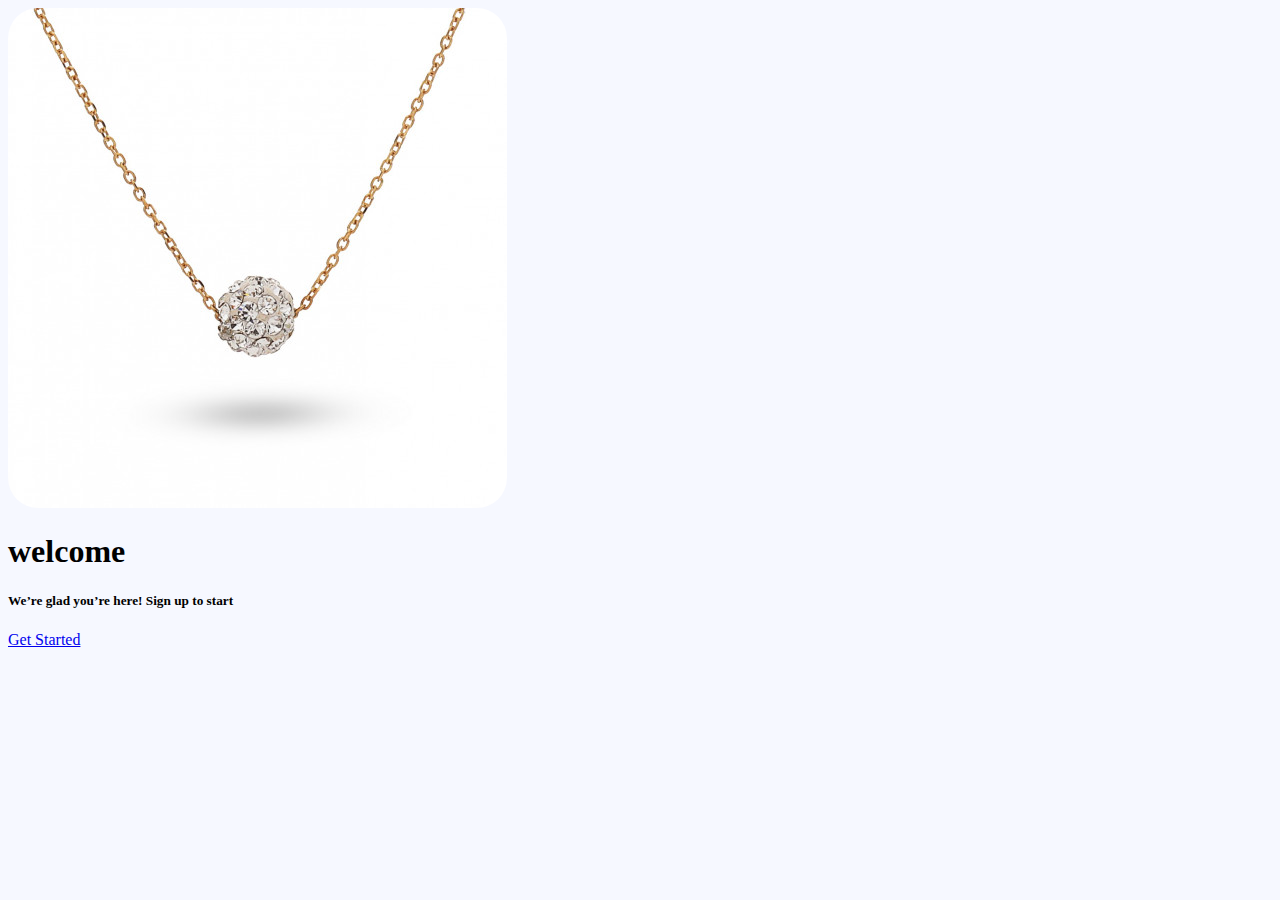
<file: index.html>
<!DOCTYPE html>
<html lang="en">
<head>
    <meta charset="UTF-8">
    <meta name="viewport" content="width=device-width, initial-scale=1.0">
    <title>Document</title>
    <link rel="stylesheet" href="https://cdn.jsdelivr.net/npm/bootstrap@4.6.2/dist/css/bootstrap.min.css" integrity="sha384-xOolHFLEh07PJGoPkLv1IbcEPTNtaed2xpHsD9ESMhqIYd0nLMwNLD69Npy4HI+N" crossorigin="anonymous">
    <link rel="stylesheet" href="css/style.css">
</head>
<body>
    <div class="container">
        <div class="row">
            <div class="col-md-6">
                <img src="img/3123i2lmPiL._AC_SY780_.jpg"  class="mt-4 pt-4 w-75 myimg" >
            </div>
            <div class="col-md-6 d-flex flex-column justify-content-center">
                <h1> welcome</h1>
                <h5 class="text-muted my-3">We’re glad you’re here! Sign up to start</h5>
                <a href="register.html" class="btn btn-primary btn-block">Get Started</a>
            </div>
        </div>
    </div>


    <script src="https://cdn.jsdelivr.net/npm/jquery@3.5.1/dist/jquery.slim.min.js" integrity="sha384-DfXdz2htPH0lsSSs5nCTpuj/zy4C+OGpamoFVy38MVBnE+IbbVYUew+OrCXaRkfj" crossorigin="anonymous"></script>
<script src="https://cdn.jsdelivr.net/npm/popper.js@1.16.1/dist/umd/popper.min.js" integrity="sha384-9/reFTGAW83EW2RDu2S0VKaIzap3H66lZH81PoYlFhbGU+6BZp6G7niu735Sk7lN" crossorigin="anonymous"></script>
<script src="https://cdn.jsdelivr.net/npm/bootstrap@4.6.2/dist/js/bootstrap.min.js" integrity="sha384-+sLIOodYLS7CIrQpBjl+C7nPvqq+FbNUBDunl/OZv93DB7Ln/533i8e/mZXLi/P+" crossorigin="anonymous"></script>
</body>
</html>
</file>
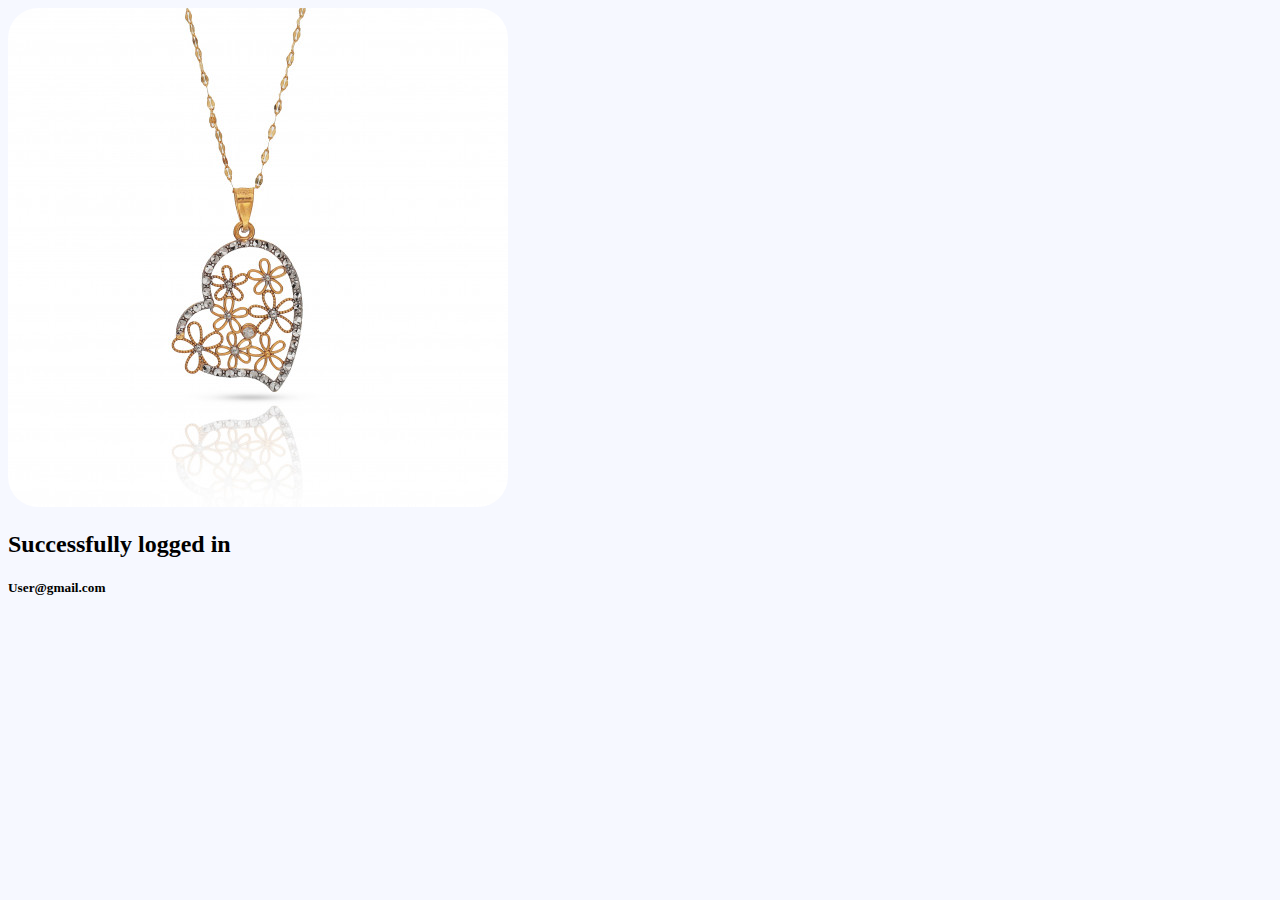
<file: created.html>
<!DOCTYPE html>
<html lang="en">
<head>
    <meta charset="UTF-8">
    <meta name="viewport" content="width=device-width, initial-scale=1.0">
    <title>Document</title>
    <link rel="stylesheet" href="https://cdn.jsdelivr.net/npm/bootstrap@4.6.2/dist/css/bootstrap.min.css" integrity="sha384-xOolHFLEh07PJGoPkLv1IbcEPTNtaed2xpHsD9ESMhqIYd0nLMwNLD69Npy4HI+N" crossorigin="anonymous">
    <link rel="stylesheet" href="css/style.css">
</head>
<body>
    <div class="container">
        <div class="row">
            <div class="col-md-6">
                <img src="img/ea2e1cc89fe6186afba2ac5e3a2eebdc.jpg"  class="mt-3 pt-3 w-75 myimg" >
            </div>
            <div class="col-md-6 d-flex flex-column justify-content-center">
                <h2 >Successfully logged in</h2>
                <h5>User@gmail.com</h5>  
            </div>
        </div>
    </div>


    <script src="https://cdn.jsdelivr.net/npm/jquery@3.5.1/dist/jquery.slim.min.js" integrity="sha384-DfXdz2htPH0lsSSs5nCTpuj/zy4C+OGpamoFVy38MVBnE+IbbVYUew+OrCXaRkfj" crossorigin="anonymous"></script>
<script src="https://cdn.jsdelivr.net/npm/popper.js@1.16.1/dist/umd/popper.min.js" integrity="sha384-9/reFTGAW83EW2RDu2S0VKaIzap3H66lZH81PoYlFhbGU+6BZp6G7niu735Sk7lN" crossorigin="anonymous"></script>
<script src="https://cdn.jsdelivr.net/npm/bootstrap@4.6.2/dist/js/bootstrap.min.js" integrity="sha384-+sLIOodYLS7CIrQpBjl+C7nPvqq+FbNUBDunl/OZv93DB7Ln/533i8e/mZXLi/P+" crossorigin="anonymous"></script>
</body>
</html>
</file>
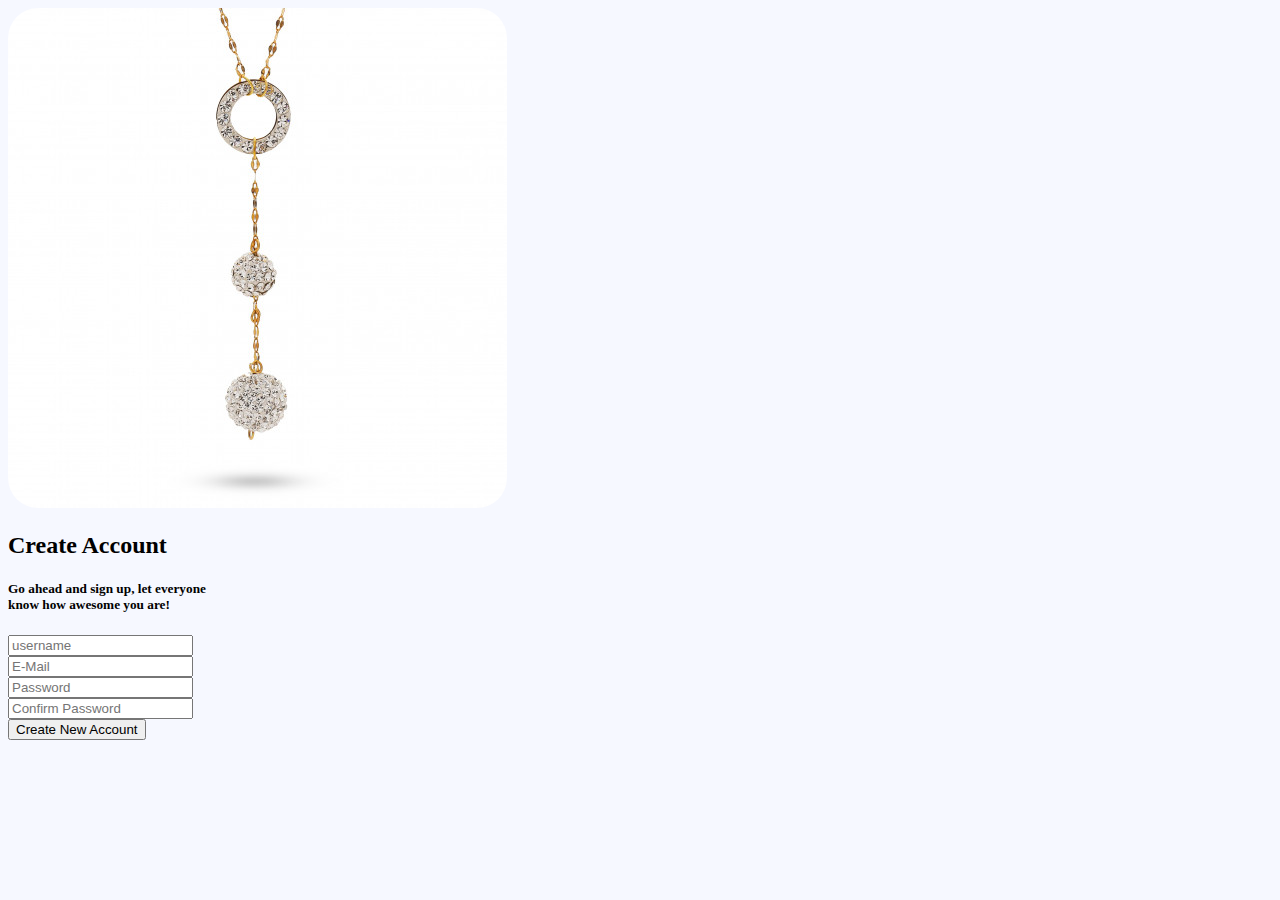
<file: register.html>
<!DOCTYPE html>
<html lang="en">
<head>
    <meta charset="UTF-8">
    <meta name="viewport" content="width=device-width, initial-scale=1.0">
    <title>Document</title>
    <link rel="stylesheet" href="https://cdn.jsdelivr.net/npm/bootstrap@4.6.2/dist/css/bootstrap.min.css" integrity="sha384-xOolHFLEh07PJGoPkLv1IbcEPTNtaed2xpHsD9ESMhqIYd0nLMwNLD69Npy4HI+N" crossorigin="anonymous">
    <link rel="stylesheet" href="css/style.css">
</head>
<body>
    <div class="container">
        <div class="row">
            <div class="col-md-6">
                <img src="img/56f58c5bbae6320e1aa5d36445fd722b.jpg"  class="mt-3 pt-3 w-80 myimg" >
            </div>
            <div class="col-md-6 d-flex flex-column justify-content-center">
                <h2 >Create Account</h2>
                <h5 class="text-muted my-3">Go ahead and sign up, let everyone<br>know how awesome you are!</h5>
                <h4 id="message"></h4>
               <form  method="post" action="created.html" onsubmit="return get()" >
                <input type="text" id="name" class="form-control p-4" placeholder="username" name="name">
                <br>
                <input type="email" id="email" class="form-control p-4" placeholder="E-Mail" name="email">
                <br>
                <input type="password" id="pass" class="form-control p-4" placeholder="Password" name="pass">
                <br>
                <input type="password" id="confirm" class="form-control p-4" placeholder="Confirm Password" name="confrim">
                <br>
                <input type="submit" value="Create New Account" class="btn btn-primary btn-block">
               </form>
                
            </div>
        </div>
    </div>


    <script src="https://cdn.jsdelivr.net/npm/jquery@3.5.1/dist/jquery.slim.min.js" integrity="sha384-DfXdz2htPH0lsSSs5nCTpuj/zy4C+OGpamoFVy38MVBnE+IbbVYUew+OrCXaRkfj" crossorigin="anonymous"></script>
<script src="https://cdn.jsdelivr.net/npm/popper.js@1.16.1/dist/umd/popper.min.js" integrity="sha384-9/reFTGAW83EW2RDu2S0VKaIzap3H66lZH81PoYlFhbGU+6BZp6G7niu735Sk7lN" crossorigin="anonymous"></script>
<script src="https://cdn.jsdelivr.net/npm/bootstrap@4.6.2/dist/js/bootstrap.min.js" integrity="sha384-+sLIOodYLS7CIrQpBjl+C7nPvqq+FbNUBDunl/OZv93DB7Ln/533i8e/mZXLi/P+" crossorigin="anonymous"></script>
<script src="js/man.js"></script>
</body>
</html>
</file>
<file: css/style.css>
body{
    background-color: #f6f8ff;
}



.myimg{
border-radius: 30px;

border-style: none;
}



.send{
    color: red;
    font-size: 20px;
    font-weight: 300;
    transition: all 1s linear;
}
</file>
